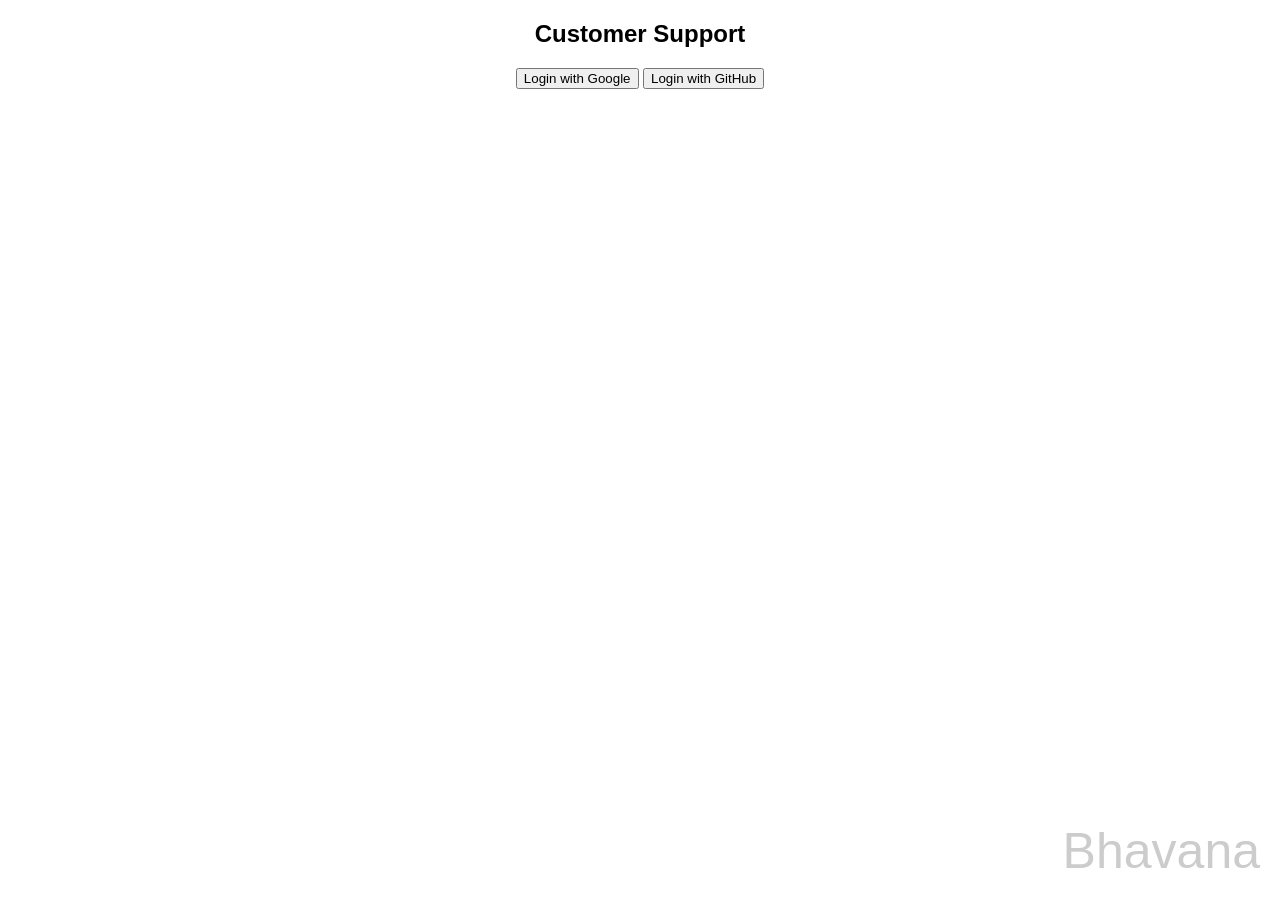
<file: index.html>
<!DOCTYPE html>
<html>
<head>
<title>Customer Support</title>
<link rel="stylesheet" href="style.css">
</head>
<body>

<div class="container">
<h2>Customer Support</h2>
<a href="/auth/google"><button>Login with Google</button></a>
<a href="/auth/github"><button>Login with GitHub</button></a>
</div>

<div class="watermark">Bhavana</div>

</body>
</html>
</file>
<file: style.css>
body {
  font-family: Arial;
  text-align: center;
}
.watermark {
  position: fixed;
  bottom: 20px;
  right: 20px;
  opacity: 0.2;
  font-size: 50px;
}
</file>
